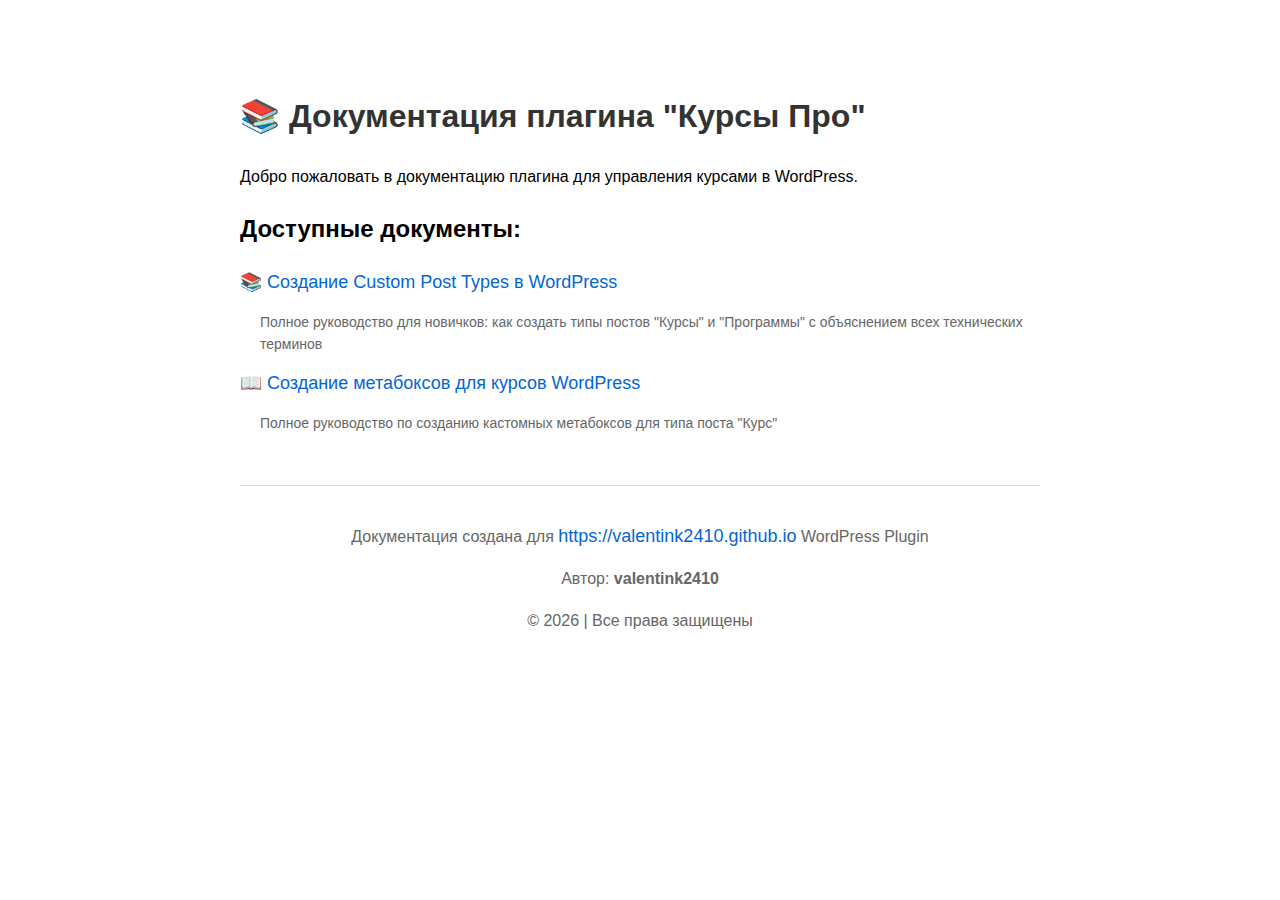
<file: docs/index.html>
<!DOCTYPE html>
<html lang="ru">
<head>
    <meta charset="UTF-8">
    <meta name="viewport" content="width=device-width, initial-scale=1.0">
    <title>Документация - Курсы Про</title>
    <style>
        body {
            font-family: Arial, sans-serif;
            max-width: 800px;
            margin: 50px auto;
            padding: 20px;
            line-height: 1.6;
        }
        h1 {
            color: #333;
        }
        ul {
            list-style-type: none;
            padding: 0;
        }
        li {
            margin: 10px 0;
        }
        a {
            color: #0366d6;
            text-decoration: none;
            font-size: 18px;
        }
        a:hover {
            text-decoration: underline;
        }
    </style>
</head>
<body>
    <h1>📚 Документация плагина "Курсы Про"</h1>
    <p>Добро пожаловать в документацию плагина для управления курсами в WordPress.</p>
    
    <h2>Доступные документы:</h2>
    <ul>
        <li>
            <a href="creating-custom-post-types.html">
                📚 Создание Custom Post Types в WordPress
            </a>
            <p style="margin-left: 20px; color: #666; font-size: 14px;">
                Полное руководство для новичков: как создать типы постов "Курсы" и "Программы" с объяснением всех технических терминов
            </p>
        </li>
        <li>
            <a href="creating-course-meta-boxes.html">
                📖 Создание метабоксов для курсов WordPress
            </a>
            <p style="margin-left: 20px; color: #666; font-size: 14px;">
                Полное руководство по созданию кастомных метабоксов для типа поста "Курс"
            </p>
        </li>
    </ul>
    
    <footer style="margin-top: 50px; padding-top: 20px; border-top: 1px solid #ddd; text-align: center; color: #666;">
        <p>Документация создана для <a href="https://valentink2410.github.io" target="_blank" style="color: #0366d6;">https://valentink2410.github.io</a> WordPress Plugin</p>
        <p>Автор: <strong>valentink2410</strong></p>
        <p>© 2026 | Все права защищены</p>
    </footer>
</body>
</html>
</file>
